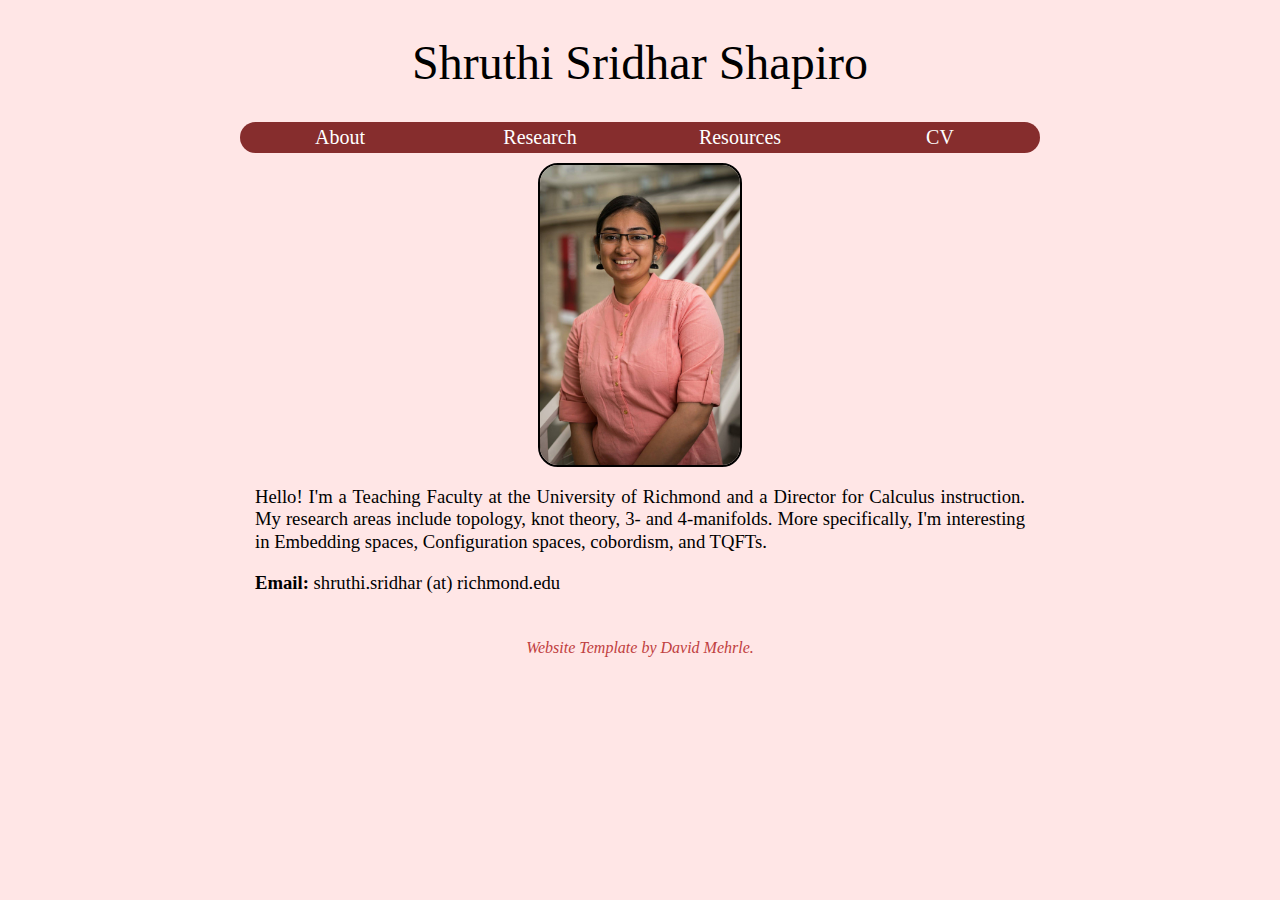
<file: index.html>
<html>
  <head>
  <link rel="stylesheet" type="text/css" href="style/style.css">
  <link rel="icon" type="image/png" href="images/fig8.png">

    <title>
      Shruthi Sridhar
    </title>
    
  </head>

  <body>

    <div id="container">

      <div id="banner">
        <h1> Shruthi Sridhar Shapiro </h1>
      </div>

      <nav>
        <ul>
          <li><a href="index.html">About</a></li>
          <li><a href="research/index.html"> Research </a></li>
          <li><a href="resources/index.html"> Resources </a></li>
          <li><a href="Mathematics_CV.pdf"> CV </a></li>
        </ul>
      </nav>

      <div id="page">
        <div id="content">

	      <center>
            <script type="text/javascript">
              var num_img = 5;
              var rand_num = Math.floor((Math.random()*num_img));
              var img = new Array();
              img[0] = '<img src="images/image1.jpg" alt="Shruthi" height="300">';
	      img[1] = '<img src="images/image2.jpg" alt="Shruthi" height="300">';
              img[2] = '<img src="images/image3.jpg" alt="Shruthi" height="300">';
              img[3] = '<img src="images/image4.jpg" alt="Shruthi" height="300">';
              img[4] = '<img src="images/image5.jpg" alt="Shruthi" height="300">';
	      document.write(img[rand_num]);
            </script>
          </center>

          <p>
	          Hello! I'm a Teaching Faculty at the University of Richmond and a Director for Calculus instruction. My research areas include topology, knot theory, 3- and 4-manifolds. More specifically, I'm interesting in Embedding spaces, Configuration spaces, cobordism, and TQFTs.
	  </p>
          
	  <p >
	          <b> Email: </b> shruthi.sridhar (at) richmond.edu
	  </p>


        </div>
      </div>

    </div>
    
    <center>
      <p style = "color:#bf4040";>
        <td ><i>Website Template by David Mehrle.</i></td>
      </p>
    </center>

  </body>


</html>
</file>
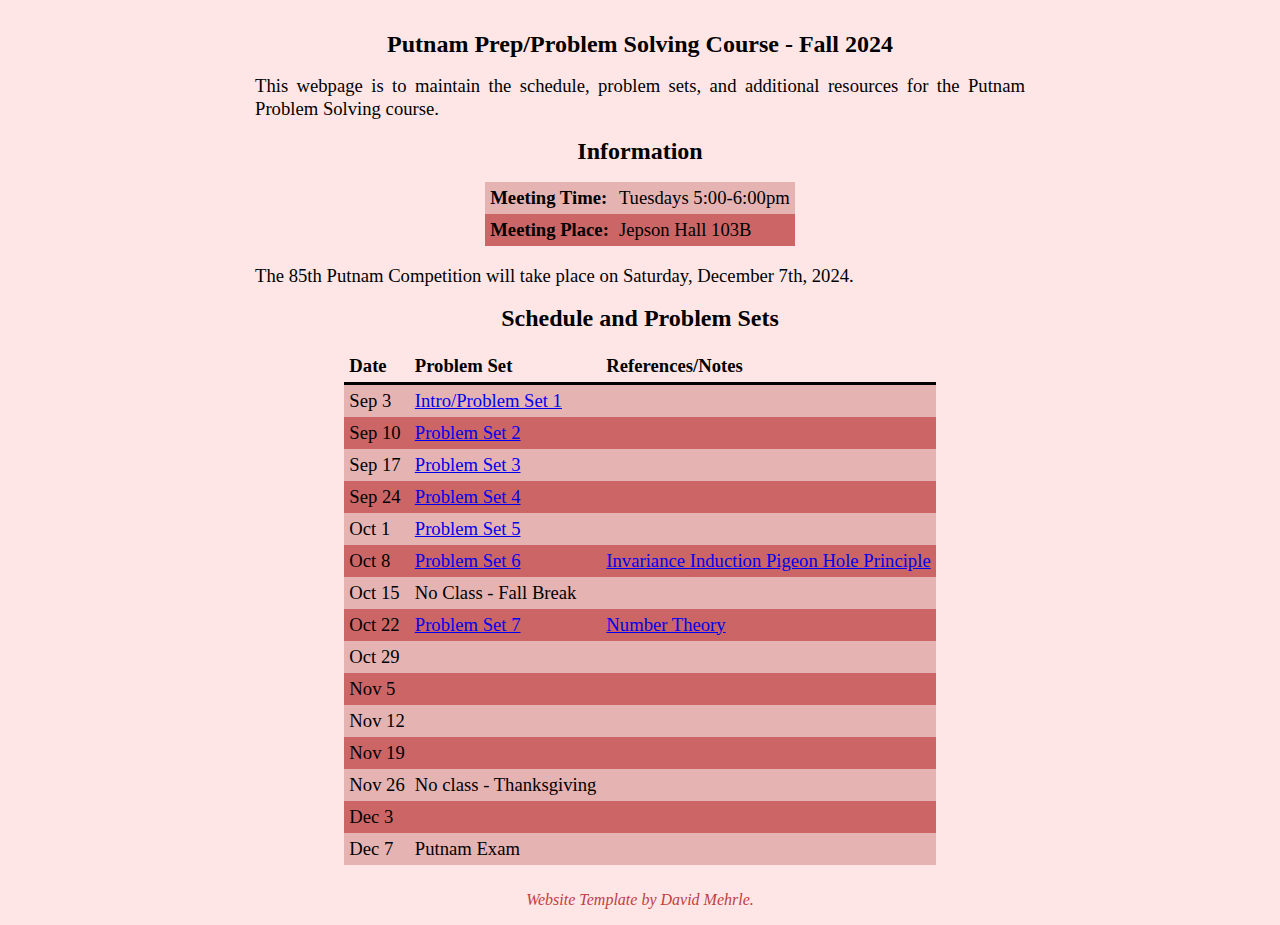
<file: Putnam/index.html>
<html>
  <head>
  <link rel="stylesheet" type="text/css" href="../style/style.css?v.2">

    <title>
      Putnam Course Fall 2024
    </title>
  </head>

  <body>
    <div id="container">

      <div id="page">
        <div id="content">

          <center>
            <h2> Putnam Prep/Problem Solving Course - Fall 2024 </h1>

	   <p> This webpage is to maintain the schedule, problem sets, and additional resources for the Putnam Problem Solving course. </p>
	    
            <h2> Information </h2>
	    
            <table>
              <tbody>
                <tr>
                  <td><b>Meeting Time:</b></td>
                  <td>Tuesdays 5:00-6:00pm</td>
                </tr>
                <tr>
                  <td><b>Meeting Place:</b></td>
		  <td> Jepson Hall 103B </td>
                </tr>
              </tbody>
            </table>
	    <p> The 85th Putnam Competition will take place on Saturday, December 7th, 2024.</p>

	    <h2> Schedule and Problem Sets </h2> 

            <table>
              <thead align="left">
                <th>Date</th>
                <th>Problem Set</th>
		<th>References/Notes</th>
              </thead>
              <tbody>
                 
                <tr>
                  <td> Sep 3 </td>
		  <td> <a href = "Week 1.pdf">Intro/Problem Set 1</a> </td>
		  <td>  </td>
                </tr> 
                <tr>
		  <td> Sep 10 </td>
		  <td> <a href = "Week 2.pdf">Problem Set 2</a> </td>
		  <td> </td>
                </tr> 
                <tr>
		  <td> Sep 17 </td>
		  <td> <a href = "Week 3.pdf">Problem Set 3</a>  </td>
		  <td>  </td>
	        </tr> 
                <tr>
                  <td> Sep 24 </td>
		  <td> <a href = "Week 4.pdf">Problem Set 4</a>  </td>
		  <td> </td>
                </tr> 
                 
                <tr>
		  <td> Oct 1 </td>
		  <td> <a href = "Week 5.pdf">Problem Set 5</a> </td>
		  <td> </td>
                </tr> 
                <tr>
		  <td> Oct 8 </td>
		  <td> <a href = "Week 6.pdf">Problem Set 6</a> </td>
		  <td> <a href = "Invariance.pdf"> Invariance </a> <a href = "InductionStanfordCS1103.pdf"> Induction </a>  <a href = "https://artofproblemsolving.com/wiki/index.php/Pigeonhole_Principle">  Pigeon Hole Principle </a> </td>
                </tr> 
                <tr>
		  <td> Oct 15 </td>
		  <td> No Class - Fall Break</td>
		  <td> </td>
	        </tr> 
                <tr>
		  <td> Oct 22 </td>
		  <td> <a href = "Week 7.pdf">Problem Set 7</a> </td>
		  <td> <a href = "Number Theory.pdf"> Number Theory </a> </td>
                </tr> 
		<tr>
		  <td> Oct 29 </td>
		  <td>  </td>
		  <td> </td>
                </tr> 

		<tr>
		  <td> Nov 5 </td>
		  <td>  </td>
		  <td> </td>
                </tr> 
		<tr>
		  <td> Nov 12 </td>
		  <td>  </td>
		  <td> </td>
                </tr> 
		<tr>
		  <td> Nov 19 </td>
		  <td>  </td>
		  <td> </td>
                </tr> 
		<tr>
		  <td> Nov 26 </td>
		  <td> No class - Thanksgiving </td>
		  <td> </td>
                </tr> 
		<tr>
		  <td> Dec 3 </td>
		  <td>  </td>
		  <td> </td>
                </tr> 
		<tr>
		  <td> Dec 7 </td>
		  <td> Putnam Exam </td>
		  <td> </td>
                </tr> 
            </table>

	    </div>
      </div>
    </div>
    
    <center>
      <p style = "color:#bf4040";>
        <td ><i>Website Template by David Mehrle.</i></td>
      </p>
    </center>

  </body>

</html>
</file>
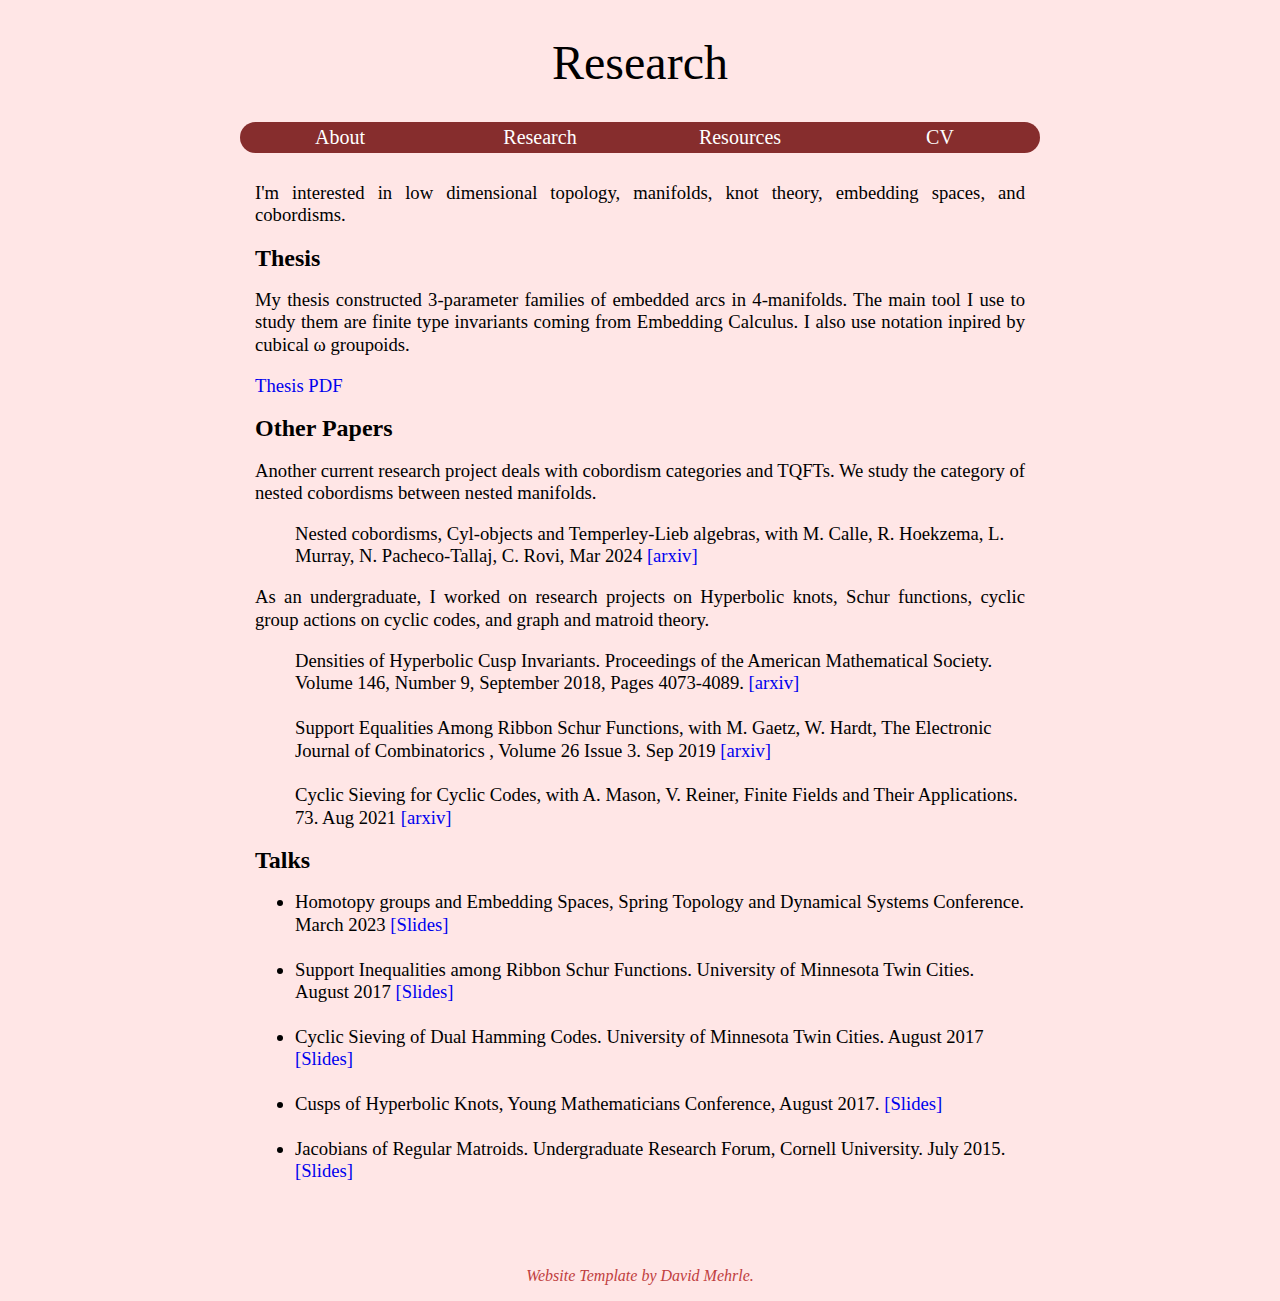
<file: research/index.html>
<html>
  <head>
  <link rel="stylesheet" type="text/css" href="../style/style.css">
  <link rel="icon" type="image/png" href="../images/fig8.png">
  <meta http-equiv="content-type" content="text/html;charset=utf-8" />
    <title>
      Shruthi Sridhar Shapiro
    </title>
    
  </head>

  <body>

    <div id="container">

      <div id="banner">
        <h1> Research </h1>
      </div>

      <nav>
        <ul>
          <li><a href="../index.html">About</a></li>
          <li><a href="../research/index.html"> Research </a></li>
          <li><a href="../resources/index.html"> Resources </a></li>
          <li><a href="../Mathematics_CV.pdf"> CV </a></li>
        </ul>
      </nav>

      <div id="page">
        <div id="content">

	  <p>
            	I'm interested in low dimensional topology, manifolds, knot theory, embedding spaces, and cobordisms. 

          </p>  

	  <h2> Thesis </h2>
	  <p> My thesis constructed 3-parameter families of embedded arcs in 4-manifolds. The main tool I use to study them are finite type invariants coming from Embedding Calculus. I also use notation inpired by cubical &omega; groupoids. </p>

	  <p> <a href="Thesis Final Draft.pdf">Thesis PDF</a> </p>
	  <h2> Other Papers</h2>
	  <p> Another current research project deals with cobordism categories and TQFTs. We study the category of nested cobordisms between nested manifolds. </p> 
	  <ul class ="no-bullets">

	        <li> Nested cobordisms, Cyl-objects and Temperley-Lieb algebras, with M. Calle, R. Hoekzema,
L. Murray, N. Pacheco-Tallaj, C. Rovi, Mar 2024 <a href= "https://https://arxiv.org/abs/2403.01067"> [arxiv] </a>
                <li>
	  </ul>

	  <p> As an undergraduate, I worked on research projects on Hyperbolic knots, Schur functions, cyclic group actions on cyclic codes, and graph and matroid theory.
	  </p>
          
	      <ul class ="no-bullets">

	        <li> Densities of Hyperbolic Cusp Invariants. Proceedings of the American Mathematical Society. Volume 146, Number 9, September 2018, Pages 4073-4089.
	             <a href= "https://arxiv.org/abs/1701.03479"> [arxiv] </a> 
		</li>
            
		<br>

            	<li> Support Equalities Among Ribbon Schur Functions, with M. Gaetz, W. Hardt, The
Electronic Journal of Combinatorics , Volume 26 Issue 3. Sep 2019 <a href= "https://arxiv.org/abs/1709.03011v2"> [arxiv] </a>
	        </li>

		<br>

	        <li> Cyclic Sieving for Cyclic Codes, with A. Mason, V. Reiner, Finite Fields and Their Applications. 73. Aug 2021 <a href = "https://arxiv.org/abs/2004.11998"> [arxiv] </a>
	        </li>

          </ul>
          
          <h2> Talks </h2>

	      <ul>
		<li> Homotopy groups and Embedding Spaces, Spring Topology and Dynamical Systems Conference. March 2023 <a href="slides/STDC.pdf">[Slides]</a> </li>

		<br> 

            	<li> Support Inequalities among Ribbon Schur Functions. University of Minnesota Twin Cities. August 2017
			<a href="slides/SchurSlides.pdf">[Slides]</a>
	        </li>

		<br> 

		<li> Cyclic Sieving of Dual Hamming Codes. University of Minnesota Twin Cities. August 2017
			<a href="slides/CyclicCodes.pdf">[Slides]</a>
	        </li>

		<br> 

		<li> Cusps of Hyperbolic Knots, Young Mathematicians Conference, August 2017. 
			<a href="slides/YMC.pdf">[Slides]</a>
            	</li>

	<!--  
		<br> 

	        <li> The Geometry of Knots <a href = "https://www.maa.org/meetings/mathfest-2016"> MathFest</a>, August 2016. 
			<a href="slides/BrandonShruthiMathFest.pdf">[Slides]</a>
            	</li>

		<br> 

            	<li> Cusps of Hyperbolic Knots <a href="http://personal.denison.edu/~ludwigl/UnKnot/"> Unknot III </a> August 2016.
			<a href ="slides/Unknot.pdf">[Slides]</a>
            	</li>
	-->
		<br> 


            	<li> Jacobians of Regular Matroids. Undergraduate Research Forum, Cornell University. July 2015. <a href ="slides/Jacobian.pdf">[Slides]</a>
	        </li>
          </ul>
          
      <!--    <h2> Posters </h2>

          <ul>
            <li> Cusp Invariants: Dense or Knot?. Summer Research Symposium, Williams College, August 2016. 
		 <a href="posters/SmallPoster.pdf">[Poster]</a>
	    </li>

	    <br>

	    <li> Support Inequalities among Ribbon Schur Functions. <a href = "http://jointmathematicsmeetings.org/meetings/national/jmm2018/2197_program_ss83.html"> Joint Math Meetings (JMM) </a> January 2018. 
		 <a href = "posters/SchurPoster.pdf">[Poster]</a>
	    </li>

	    <br>

	    <li> Cyclic Sieving On Cyclic Codes. <a href = "http://jointmathematicsmeetings.org/meetings/national/jmm2019/2217_intro"> Joint Math Meetings (JMM) </a> January 2019. 
		 <a href ="posters/CyclicCodePoster.pdf">[Poster]</a>
	    </li>
          </ul>
	-->
          </br></br>
	  
        </div>
      </div>

    </div>

    <center>
      <p style = "color:#bf4040";>
        <td ><i>Website Template by David Mehrle.</i></td>
      </p>
    </center>

  </body>


</html>
</file>
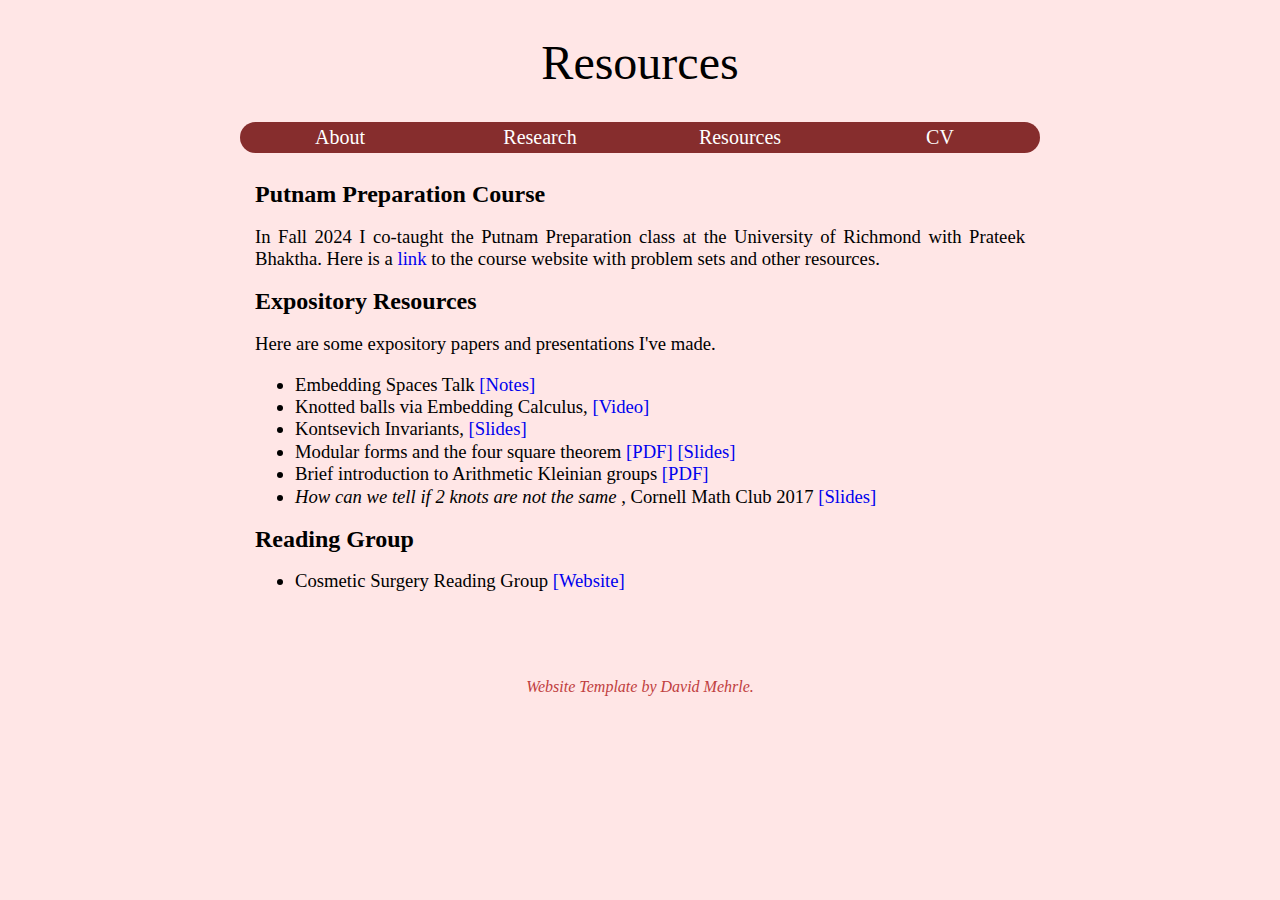
<file: resources/index.html>
<html>
  <head>
  <link rel="stylesheet" type="text/css" href="../style/style.css">
  <link rel="icon" type="image/png" href="../images/fig8.png">

    <title>
      Shruthi Sridhar
    </title>
    
  </head>

  <body>

    <div id="container">

      <div id="banner">
        <h1> Resources </h1>
      </div>

      <nav>
        <ul>
          <li><a href="../index.html">About</a></li>
          <li><a href="../research/index.html"> Research </a></li>
          <li><a href="../resources/index.html"> Resources </a></li>
          <li><a href="../Mathematics_CV.pdf"> CV </a></li>
        </ul>
      </nav>

      <div id="page">
        <div id="content">

	<h2> Putnam Preparation Course </h2>
	<p> In Fall 2024 I co-taught the Putnam Preparation class at the University of Richmond with Prateek Bhaktha. Here is a <a href = "../Putnam/index.html">link</a> to the course website with problem sets and other resources. </p>

	<h2> Expository Resources </h2>
	      <p>
            Here are some expository papers and presentations I've made.
          </p>  
          
          
          

	      <ul>
		<li> Embedding Spaces Talk <a href="Slides/NotationSheet.pdf"> [Notes] </a>   </li>

		<li> Knotted balls via Embedding Calculus, <a href=https://youtu.be/tHDNqWOBgYw>[Video]</a>   </li>

		<li> Kontsevich Invariants, <a href="Slides/Kontsevich.pdf">[Slides]</a>   </li>

	        <li> Modular forms and the four square theorem <a href="Papers/4squareNotes.pdf">[PDF]</a> <a href="Slides/4square.pdf">[Slides]</a> </li>

		<li> Brief introduction to Arithmetic Kleinian groups <a href="Papers/ArithmeticKleinian.pdf">[PDF]</a> </li>

            	<li> <i>How can we tell if 2 knots are not the same </i>, Cornell Math Club 2017 <a href="Slides/MathClubKnots.pdf">[Slides]</a>    </li>

          </ul>

	  <h2> Reading Group </h2>

	      <ul>
	        <li> Cosmetic Surgery Reading Group <a href ="Reading/index.html"> [Website] </a></li>

              </ul>          

          </br></br>
	  
        </div>
      </div>

    </div>

    <center>
      <p style = "color:#bf4040";>
        <td ><i>Website Template by David Mehrle.</i></td>
      </p>
    </center>

  </body>


</html>
</file>
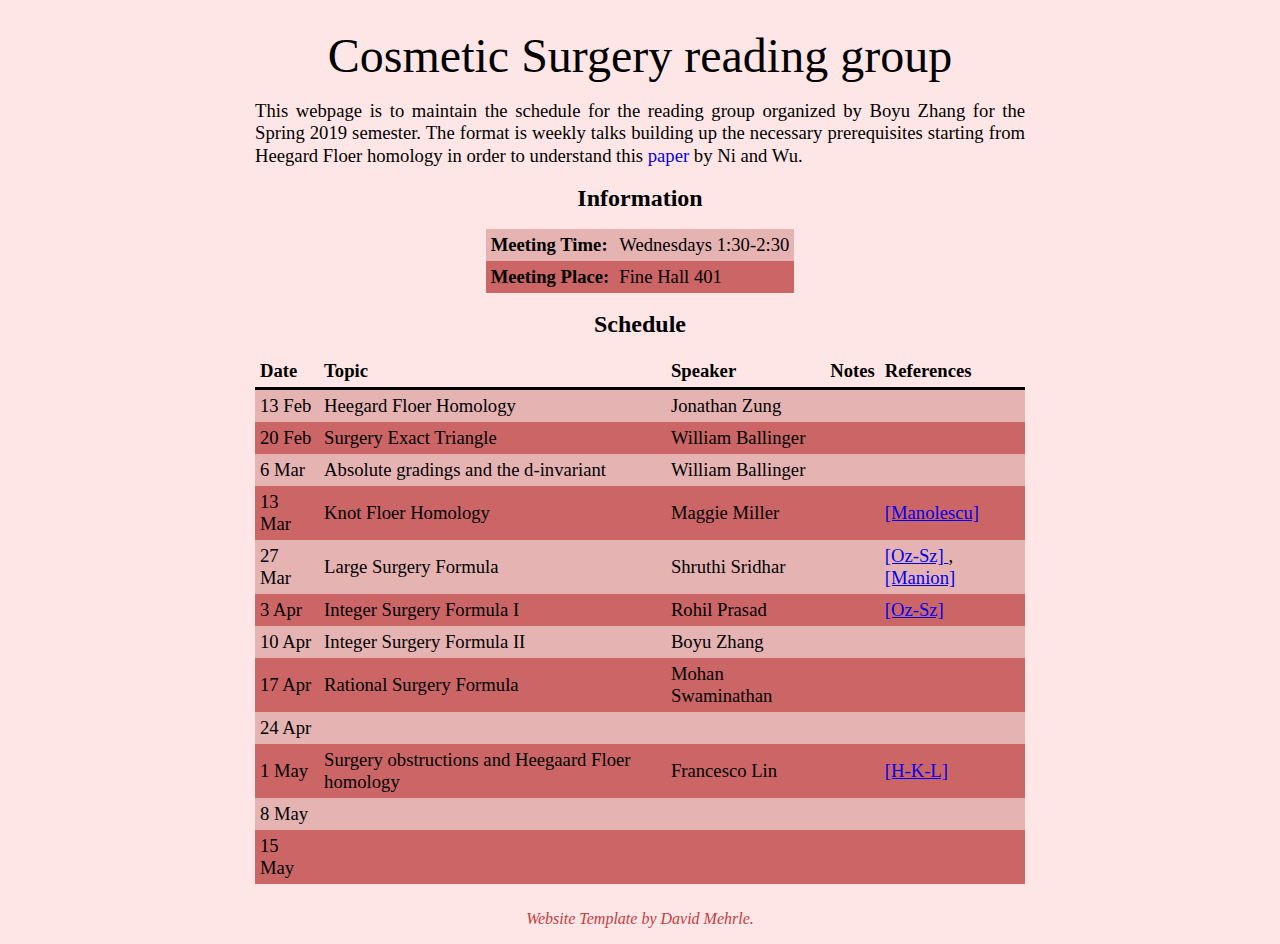
<file: resources/Reading/index.html>
<html>
  <head>
  <link rel="stylesheet" type="text/css" href="../../style/style.css?v.2">

    <title>
      Cosmetic Surgery reading group
    </title>
  </head>

  <body>
    <div id="container">

      <div id="page">
        <div id="content">

          <center>
            <h1> Cosmetic Surgery reading group </h1>

	   <p> This webpage is to maintain the schedule for the reading group organized by Boyu Zhang for the Spring 2019 semester. The format is weekly talks building up the necessary prerequisites starting from Heegard Floer homology in order to understand this <a href ="http://www.its.caltech.edu/~yini/Published/Cosmetic.pdf"> paper </a> by Ni and Wu. </p>
	    
            <h2> Information </h2>

            <table>
              <tbody>
                <tr>
                  <td><b>Meeting Time:</b></td>
                  <td>Wednesdays 1:30-2:30</td>
                </tr>
                <tr>
                  <td><b>Meeting Place:</b></td>
		  <td> Fine Hall 401 </td>
                </tr>
              </tbody>
            </table>

	    <h2> Schedule </h2> 

            <table>
              <thead align="left">
                <th>Date</th>
                <th>Topic</th>
                <th>Speaker</th>
                <th>Notes</th>
		<th>References </th>
              </thead>
              <tbody>
                 
                <tr>
                  <td> 13 Feb </td>
		  <td> Heegard Floer Homology </td>
		  <td> Jonathan Zung </td>
		  <td>  </td>
		  <td> </td>
                </tr> 
                <tr>
		  <td> 20 Feb </td>
		  <td> Surgery Exact Triangle </td>
		  <td> William Ballinger </td>
		  <td> </td>
		  <td> </td>
                </tr> 
                <tr>
		  <td> 6 Mar </td>
		  <td> Absolute gradings and the d-invariant </td>
		  <td> William Ballinger </td>
		  <td>  </td>
		  <td> </td>
                </tr> 
                <tr>
                  <td> 13 Mar </td>
		  <td> Knot Floer Homology </td>
		  <td> Maggie Miller </td>
		  <td> </td>
		  <td> <a href="https://arxiv.org/abs/1401.7107"> [Manolescu] </a> </td>
                </tr> 
                 
                <tr>
		  <td> 27 Mar </td>
		  <td> Large Surgery Formula</td>
		  <td> Shruthi Sridhar</td>
		  <td>  </td>
		  <td> <a href="https://arxiv.org/pdf/math/0209056.pdf"> [Oz-Sz] </a>, <a href="PartIIIEssay.pdf"> [Manion] </a></td>
                </tr> 
                <tr>
		  <td> 3 Apr </td>
		  <td> Integer Surgery Formula I</td>
		  <td> Rohil Prasad</td>
		  <td> </td>
		  <td> <a href="https://arxiv.org/pdf/math/0410300.pdf"> [Oz-Sz] </a></td>
                </tr> 
                <tr>
		  <td> 10 Apr </td>
		  <td> Integer Surgery Formula II</td>
		  <td> Boyu Zhang</td>
		  <td> </td>
		  <td> </td>
                </tr> 
                <tr>
		  <td> 17 Apr </td>
		  <td> Rational Surgery Formula</td>
		  <td> Mohan Swaminathan</td>
		  <td> </td>
		  <td> </td>
                </tr> 
                <tr>
		  <td> 24 Apr </td>
		  <td> </td>
		  <td> </td>
		  <td> </td>
		  <td> </td>
                </tr> 
                <tr>
		  <td> 1 May </td>
		  <td> Surgery obstructions and Heegaard Floer homology </td>
		  <td> Francesco Lin</td>
		  <td> </td>
		  <td> <a href ="https://arxiv.org/pdf/1408.1508.pdf"> [H-K-L] </a></td>
                </tr> 
                <tr>
		  <td> 8 May </td>
		  <td> </td>
		  <td> </td>
		  <td> </td>
		  <td> </td>
                </tr>
		<tr>
		  <td> 15 May </td>
		  <td> </td>
		  <td> </td>
		  <td> </td>
		  <td> </td>
                </tr>  
            </table>

	    </div>
      </div>
    </div>
    
    <center>
      <p style = "color:#bf4040";>
        <td ><i>Website Template by David Mehrle.</i></td>
      </p>
    </center>

  </body>

</html>
</file>
<file: style/style.css>
body {
  background-color:#ffe6e6;
  width:100%;
  max-width:1000px;
  min-width:400px;
  margin:0 auto;
  padding:0;
  background:#ffe6e6;
}

::selection {
  background: #ac3939;
}

h1 {
  padding: 0px;
  font-size:36pt;
  font-weight:normal;
}

h2 {
  font-size:18pt;
  font-weight:bold;
}

#container {
  width:80%;
  margin:3px auto;
  font-size:14px;
  position: relative;
  overflow: auto;
  background-color:#ffe6e6;
}

#banner {
  text-align:center;
}

#banner a {
  color: #862d2d;
  text-decoration:none;
}

#banner a:hover {
  color: #391313;
}

nav {
  width:100%;
  min-width:400px;
  margin 20px, 0px;
}

nav ul {
  text-align:center;
  width:100%;
  margin:0;
  padding:0px;
  list-style: none;
}

ul.no-bullets {
  list-style-type: none; /* Remove bullets */
  /* padding: 0; */ /*Remove left padding*/
  margin: 0; /* Remove margins */
}

nav ul li {
  width:25%;
  float:left;
  list-style-type: none;
}

nav ul li a {
  display:block;
  text-decoration:none;
  font-size:20px;
  background-color:#862d2d;
  color:#FFFFFF;
  padding:4px;
}

nav ul li a:hover{
  background-color:#391313;
}

nav ul li:first-child a{
  border-top-left-radius: 25px;
  border-bottom-left-radius: 25px;
}

nav ul li:last-child a{
  border-top-right-radius: 25px;
  border-bottom-right-radius: 25px;
}

nav ul li ul{
  display: none;
  float: none;
}

nav ul li:hover ul {
  display: block;
  list-style:none;
  text-align:center;
  width:100%;
  margin:0;
  padding:0px;
  position: absolute;
  z-index: 10;
}

nav ul li:hover ul li{
  list-style:none;
  width:25%;
  float: none;
}

nav ul li:hover a{
  background-color:#391313;
}

nav ul li:hover ul a{
  background-color:#000000;
}

nav ul li:hover ul li a{
  display:block;
  text-decoration:none;
  font-size:20px;
  background-color:#000000;
  color:#FFFFFF;
  padding:4px;
}

nav ul li:hover ul li:hover a{
  background-color:#92101C;
}

nav ul li:hover ul li:first-child a{
  border-top-right-radius: 0px;
  border-top-left-radius: 0px;
  border-bottom-left-radius: 0px;
  border-bottom-right-radius: 0px;
}

nav ul li:hover ul li:last-child a{
  border-top-right-radius: 0px;
  border-top-left-radius: 0px;
  border-bottom-right-radius: 10px;
  border-bottom-left-radius: 10px;
}


table {
      border-collapse: collapse;
      font-size: 14pt;
    }
    th, td {
      padding: 5px;
    }
    th {
      border-bottom: 3px solid #000000;
    }
    tbody tr:nth-child(odd){
      background-color:#e6b3b3
    }
    tbody tr:nth-child(even){
      background-color:#cc6666
    }

#page {
  color: #000000;
  overflow:auto;
  padding:10px 0px;
  clear:both;
}

#content {
  margin-left:15px;
  margin-right:15px;
  line-height:160%;
}

#content center img {
    border-radius: 20px;
    border: 2px solid #000000;
}

#content p {
  font-size:14pt;
  text-align:justify;
}


#content p a,
#content ul li,
#content ul li a{
  font-size:14pt;
  text-decoration:none;
}

#content p a:visited,
#content ul li a:visited{
  color:#4700b3;
}

#content p a:hover,
#content ul li a:hover{
  color:#92101C;
}
</file>
